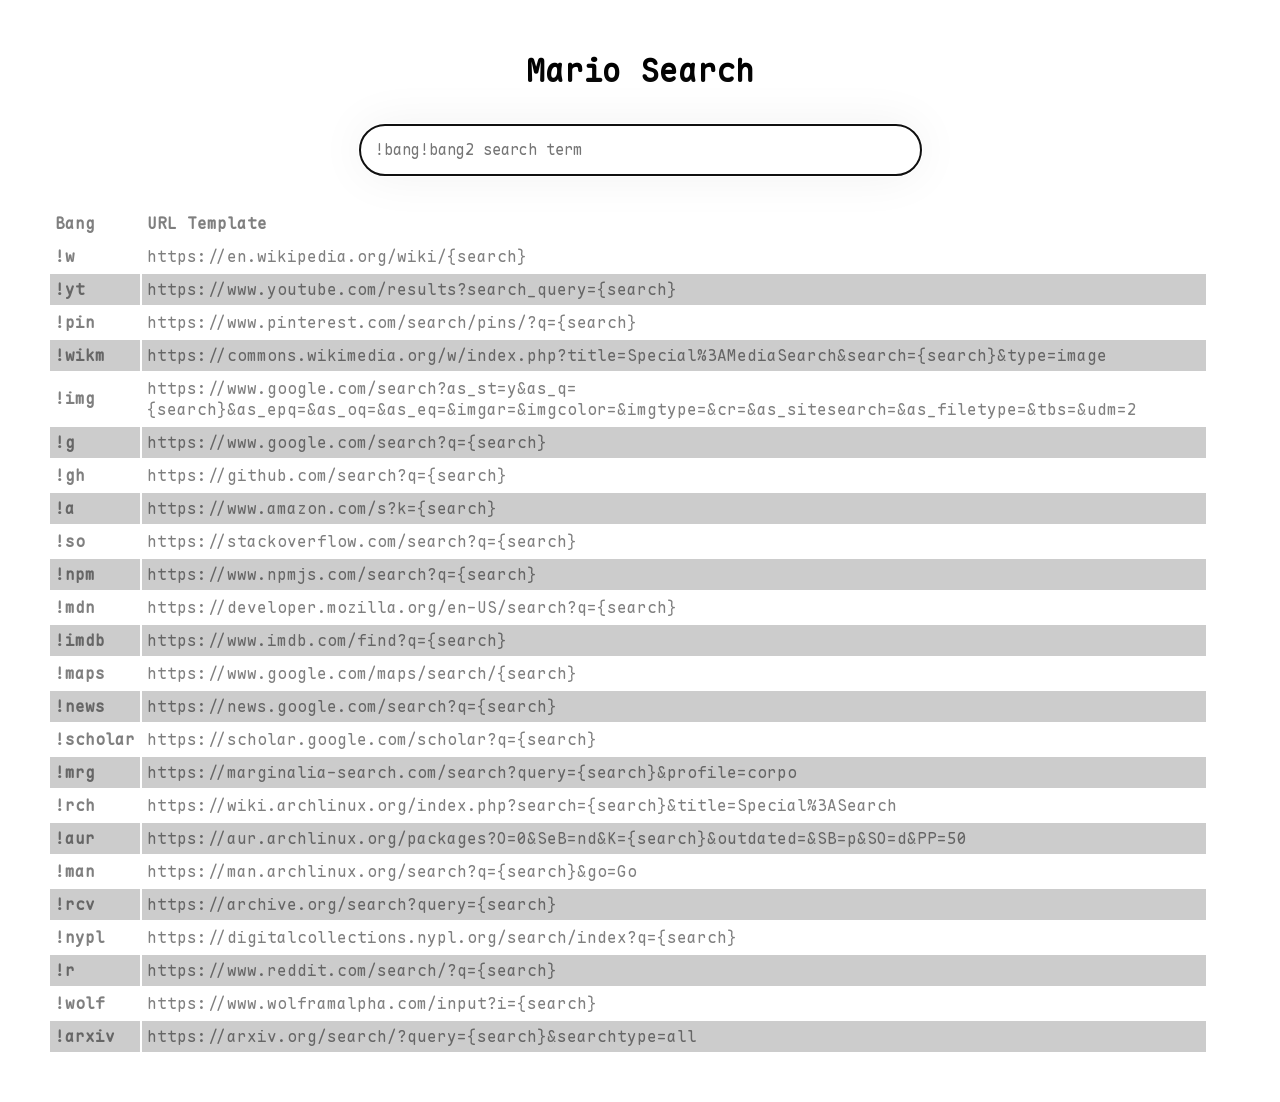
<file: index.html>
<!doctype html>
<html>
    <head>
        <meta charset="UTF-8" />
        <meta name="viewport" content="width=device-width, initial-scale=1.0" />
        <title>Mario Search</title>
        <link rel="stylesheet" href="css/styles.css" />
        <link rel="icon" href="assets/icons/favicon.ico" />
    </head>
    <body>
        <div class="head">
            <h1>Mario Search</h1>
        </div>
        <div class="inpt">
            <input
                type="search"
                id="searchInput"
                placeholder="!bang!bang2 search term"
                size="50"
                autofocus
            />
        </div>

        <div
            id="lst"
            style="color: gray;
            font-family: "NerdFontSymbols";
        ></div>
        <!--div class="new">
            <a href="additions.html">Add New Bang</a>
        </div--->
        <script src="js/bangs.js"></script>
        <script>
            function parseBangs(input) {
                const availableBangs = Object.keys(bangs);
                let remainingInput = input;
                let foundBangs = [];

                // Keep trying to match bangs from the beginning
                while (remainingInput.length > 0) {
                    let matched = false;

                    // Try to find a bang at the current position
                    for (let bang of availableBangs) {
                        if (remainingInput.startsWith(bang + " ")) {
                            foundBangs.push(bang);
                            remainingInput = remainingInput.substring(bang.length + 1).trim();
                            matched = true;
                            break;
                        } else if (remainingInput.startsWith(bang)) {
                            // Check if this is immediately followed by another bang or space
                            const nextChar = remainingInput[bang.length];
                            if (nextChar === undefined || nextChar === ' ' || nextChar === '!') {
                                foundBangs.push(bang);
                                remainingInput = remainingInput.substring(bang.length);
                                matched = true;
                                break;
                            }
                        }
                    }

                    // If no bang matched, break out of the loop
                    if (!matched) {
                        break;
                    }
                }

                // If we found bangs, the remaining input is the search term
                // Otherwise, treat the whole input as search term
                if (foundBangs.length > 0) {
                    return { bangs: foundBangs, searchTerm: remainingInput.trim() };
                } else {
                    return { bangs: [], searchTerm: input };
                }
            }

            function performSearch() {
                let input = document.getElementById("searchInput").value;
                if (!input.trim()) {
                    alert("Plz Enter search term");
                    return;
                }

                const { bangs: foundBangs, searchTerm } = parseBangs(input);
                const inputElement = document.getElementById("searchInput");

                // If no bangs found, use Google search
                if (foundBangs.length === 0) {
                    inputElement.classList.remove("bold-text");
                    const url = "https://www.google.com/search?q=" + encodeURIComponent(input);
                    window.location.href = url;
                    return;
                }

                // If we have bangs, process them
                inputElement.classList.add("bold-text");

                // If search term is empty, show alert
                if (!searchTerm) {
                    alert("Please enter a search term after the bangs");
                    return;
                }

                // Collect all valid URLs
                const urls = [];
                const invalidBangs = [];

                for (let bangCode of foundBangs) {
                    // Check if the bang exists in our bangs object
                    if (bangs[bangCode]) {
                        const url = bangs[bangCode].replace(
                            "{search}",
                            encodeURIComponent(searchTerm)
                        );
                        urls.push(url);
                    } else {
                        invalidBangs.push(bangCode);
                    }
                }

                // Show warning for invalid bangs
                if (invalidBangs.length > 0) {
                    alert(`Warning: The following bangs were not found: ${invalidBangs.join(', ')}`);
                }

                // Open all valid URLs in new tabs
                if (urls.length > 0) {
                    for (let i = 0; i < urls.length; i++) {
                        if (i === 0) {
                            // Open first URL in current tab
                            window.location.href = urls[i];
                        } else {
                            // Open remaining URLs in new tabs
                            window.open(urls[i], '_blank');
                        }
                    }
                } else {
                    // If no valid bangs found, fall back to Google
                    alert("No valid bangs found. Searching on Google instead.");
                    const url = "https://www.google.com/search?q=" + encodeURIComponent(searchTerm || input);
                    window.location.href = url;
                }
            }

            document
                .getElementById("searchInput")
                .addEventListener("keypress", function (e) {
                    if (e.key === "Enter") {
                        performSearch();
                    }
                });
        </script>
        <script src="js/list.js"></script>
    </body>
</html>
</file>
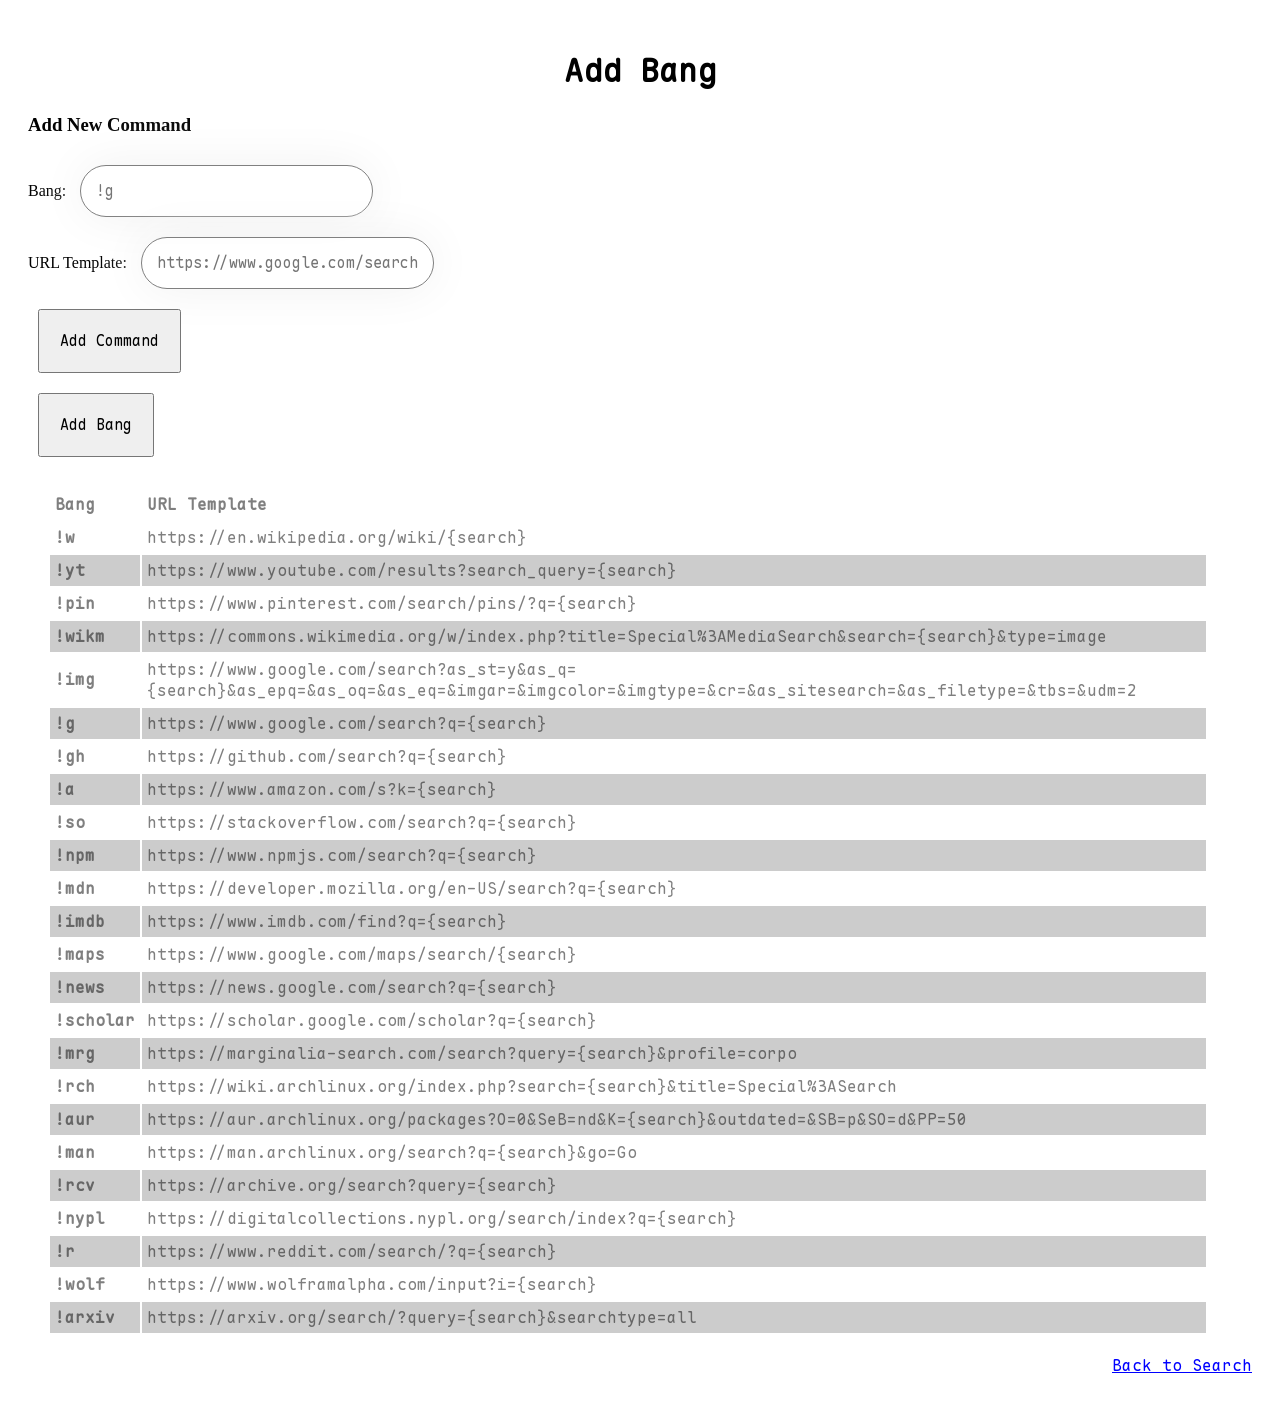
<file: additions.html>
<!doctype html>
<html>
    <head>
        <meta charset="UTF-8" />
        <meta name="viewport" content="width=device-width, initial-scale=1.0" />
        <title>Add Bangs</title>
        <link rel="stylesheet" href="css/styles.css" />
        <link rel="icon" href="assets/icons/favicon.ico" />
    </head>
    <body>
        <div class="head">
            <h1>Add Bang</h1>
        </div>
        <div class="input-section">
            <h3>Add New Command</h3>
            <div class="input-group">
                <label for="command-input">Bang:</label>
                <input type="text" id="command-input" placeholder="!g" />
            </div>
            <div class="input-group">
                <label for="url-input">URL Template:</label>
                <input
                    type="text"
                    id="url-input"
                    placeholder="https://www.google.com/search?q={search}"
                />
            </div>
            <button onclick="addCommand()">Add Command</button>

            <div id="error-message" class="error"></div>
            <div id="success-message" class="success"></div>
        </div>
        <div>
            <button type="button">Add Bang</button>
        </div>
        <div
            id="lst"
            style="color: gray; font-family: &quot;NerdFontSymbols&quot;"
        ></div>

        <script src="js/bangs.js"></script>
        <script src="js/list.js"></script>

        <div class="new">
            <a href="index.html">Back to Search</a>
        </div>
    </body>
</html>
</file>
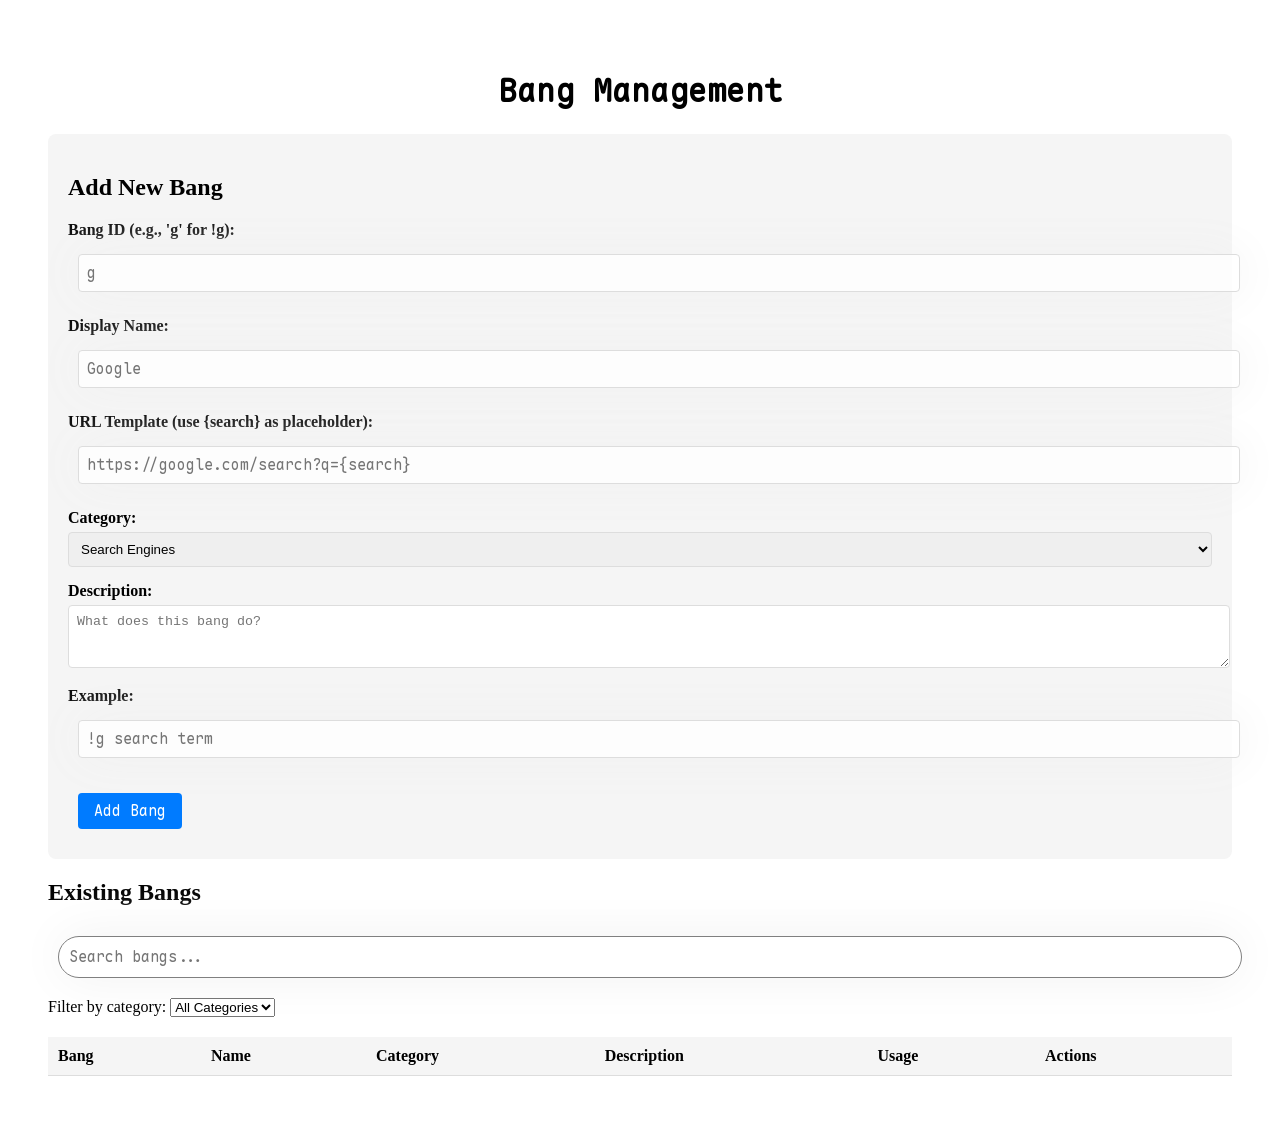
<file: admin.html>
<!doctype html>
<html>
<head>
    <meta charset="UTF-8" />
    <meta name="viewport" content="width=device-width, initial-scale=1.0" />
    <title>Mario Search - Admin Panel</title>
    <link rel="stylesheet" href="css/styles.css" />
    <style>
        .admin-container {
            max-width: 1200px;
            margin: 0 auto;
            padding: 20px;
        }
        .bang-form {
            background: #f5f5f5;
            padding: 20px;
            border-radius: 8px;
            margin-bottom: 20px;
        }
        .form-group {
            margin-bottom: 15px;
        }
        .form-group label {
            display: block;
            margin-bottom: 5px;
            font-weight: bold;
        }
        .form-group input, .form-group select, .form-group textarea {
            width: 100%;
            padding: 8px;
            border: 1px solid #ddd;
            border-radius: 4px;
        }
        .bang-table {
            width: 100%;
            border-collapse: collapse;
        }
        .bang-table th, .bang-table td {
            padding: 10px;
            text-align: left;
            border-bottom: 1px solid #ddd;
        }
        .bang-table th {
            background: #f5f5f5;
            font-weight: bold;
        }
        .btn {
            padding: 8px 16px;
            border: none;
            border-radius: 4px;
            cursor: pointer;
            margin-right: 5px;
        }
        .btn-primary {
            background: #007bff;
            color: white;
        }
        .btn-danger {
            background: #dc3545;
            color: white;
        }
        .btn-success {
            background: #28a745;
            color: white;
        }
        .search-box {
            margin-bottom: 20px;
            padding: 10px;
            width: 100%;
            box-sizing: border-box;
        }
        .category-filter {
            margin-bottom: 20px;
        }
    </style>
</head>
<body>
    <div class="admin-container">
        <h1>Bang Management</h1>
        
        <div class="bang-form">
            <h2>Add New Bang</h2>
            <form id="addBangForm">
                <div class="form-group">
                    <label for="bangId">Bang ID (e.g., 'g' for !g):</label>
                    <input type="text" id="bangId" required placeholder="g">
                </div>
                <div class="form-group">
                    <label for="bangName">Display Name:</label>
                    <input type="text" id="bangName" required placeholder="Google">
                </div>
                <div class="form-group">
                    <label for="bangUrl">URL Template (use {search} as placeholder):</label>
                    <input type="text" id="bangUrl" required placeholder="https://google.com/search?q={search}">
                </div>
                <div class="form-group">
                    <label for="bangCategory">Category:</label>
                    <select id="bangCategory" required>
                        <option value="search">Search Engines</option>
                        <option value="video">Video Platforms</option>
                        <option value="social">Social Media</option>
                        <option value="development">Developer Tools</option>
                        <option value="shopping">Shopping</option>
                        <option value="reference">Reference & Documentation</option>
                    </select>
                </div>
                <div class="form-group">
                    <label for="bangDescription">Description:</label>
                    <textarea id="bangDescription" rows="3" placeholder="What does this bang do?"></textarea>
                </div>
                <div class="form-group">
                    <label for="bangExample">Example:</label>
                    <input type="text" id="bangExample" placeholder="!g search term">
                </div>
                <button type="submit" class="btn btn-primary">Add Bang</button>
            </form>
        </div>
        
        <div>
            <h2>Existing Bangs</h2>
            <input type="text" id="searchBangs" class="search-box" placeholder="Search bangs...">
            <div class="category-filter">
                <label>Filter by category:</label>
                <select id="categoryFilter">
                    <option value="all">All Categories</option>
                </select>
            </div>
            <table class="bang-table" id="bangTable">
                <thead>
                    <tr>
                        <th>Bang</th>
                        <th>Name</th>
                        <th>Category</th>
                        <th>Description</th>
                        <th>Usage</th>
                        <th>Actions</th>
                    </tr>
                </thead>
                <tbody id="bangTableBody">
                </tbody>
            </table>
        </div>
    </div>
    
    <script src="js/bangs-manager.js"></script>
    <script>
        let currentBangs = [];
        
        async function loadAndDisplayBangs() {
            await bangsManager.loadBangs();
            currentBangs = bangsManager.getAllBangs();
            displayBangs();
            populateCategoryFilter();
        }
        
        function displayBangs() {
            const searchTerm = document.getElementById('searchBangs').value.toLowerCase();
            const categoryFilter = document.getElementById('categoryFilter').value;
            
            let filtered = currentBangs;
            
            if (searchTerm) {
                filtered = filtered.filter(b => 
                    b.id.toLowerCase().includes(searchTerm) ||
                    b.name.toLowerCase().includes(searchTerm) ||
                    b.description.toLowerCase().includes(searchTerm)
                );
            }
            
            if (categoryFilter !== 'all') {
                filtered = filtered.filter(b => b.category === categoryFilter);
            }
            
            const tbody = document.getElementById('bangTableBody');
            tbody.innerHTML = '';
            
            filtered.forEach(bang => {
                const row = tbody.insertRow();
                row.innerHTML = `
                    <td>!${bang.id}</td>
                    <td>${bang.name}</td>
                    <td>${bang.category}</td>
                    <td>${bang.description || '-'}</td>
                    <td>${bang.usageCount || 0}</td>
                    <td>
                        <button class="btn btn-danger" onclick="deleteBang('${bang.id}')">Delete</button>
                        <button class="btn" onclick="toggleBang('${bang.id}')">${bang.enabled ? 'Disable' : 'Enable'}</button>
                    </td>
                `;
            });
        }
        
        function populateCategoryFilter() {
            const select = document.getElementById('categoryFilter');
            const categories = [...new Set(currentBangs.map(b => b.category))];
            categories.forEach(cat => {
                const option = document.createElement('option');
                option.value = cat;
                option.textContent = cat;
                select.appendChild(option);
            });
        }
        
        async function deleteBang(id) {
            if (confirm('Are you sure you want to delete this bang?')) {
                bangsManager.deleteBang(id);
                await bangsManager.saveBangs();
                loadAndDisplayBangs();
            }
        }
        
        async function toggleBang(id) {
            const bang = bangsManager.getBang(id);
            if (bang) {
                bangsManager.updateBang(id, { enabled: !bang.enabled });
                await bangsManager.saveBangs();
                loadAndDisplayBangs();
            }
        }
        
        document.getElementById('addBangForm').addEventListener('submit', async (e) => {
            e.preventDefault();
            
            const newBang = {
                id: document.getElementById('bangId').value,
                name: document.getElementById('bangName').value,
                url: document.getElementById('bangUrl').value,
                category: document.getElementById('bangCategory').value,
                description: document.getElementById('bangDescription').value,
                example: document.getElementById('bangExample').value
            };
            
            if (bangsManager.addBang(newBang)) {
                await bangsManager.saveBangs();
                loadAndDisplayBangs();
                document.getElementById('addBangForm').reset();
                alert('Bang added successfully!');
            } else {
                alert('Bang with this ID already exists!');
            }
        });
        
        document.getElementById('searchBangs').addEventListener('input', displayBangs);
        document.getElementById('categoryFilter').addEventListener('change', displayBangs);
        
        loadAndDisplayBangs();
    </script>
</body>
</html>
</file>
<file: css/styles.css>
:root {
  color-scheme: light dark;
}
@font-face {
    font-family: "NerdFontSymbols";
    src:
        local("Maple Mono NF"),
        url(MapleMono-NF-Regular.ttf) format("truetype");
    font-weight: normal;
    font-style: normal;
}
body {
    background-color: light-dark(#ffffff4D, #0000004D);

    padding: 20px;
}
h1 {
    display: flex;
    justify-content: center;
    align-items: center;
    font-family: "NerdFontSymbols";
}
.inpt {
    display: flex;
    justify-content: center;
    align-items: center;
}
input {
    padding: 15px;
    border-radius: 30px;
    margin: 10px;
    font-family: "NerdFontSymbols";
    font-size: 15px;
    background-color: light-dark(#ffffffCC, #f1f1f1CC);
    box-shadow: 0px 0px 50px #f1f1f1;
    color: black;
    border-style: solid;
    border-width: 1px;
    border-color: light-dark(gray, white);
  }
button {
    padding: 20px;
    margin: 10px;
    font-size: 15px;
    font-family: "NerdFontSymbols";
}
.new {
    display: flex;
    justify-content: end;
}
a {
    font-family: "NerdFontSymbols";
    color: blue;
}
.lst {
    padding: 20px;
    max-width: 1200px;
    font-family: "NerdFontSymbols";
    color: light-dark(rgba(00, 00, 00, 0.5), rgba(255, 255, 255, 0.5));
    border-radius: 10px;
}
.lst th,
.lst td {
    padding: 5px;
    text-align: left;
}
.lst tr:nth-child(even) {
    background-color: light-dark(rgba(00, 00, 00, 0.2), rgba(255, 255, 255, 0.1));
}
code {
    font-family: "NerdFontSymbols";
}
/*.lst tr:hover {
  background-color: #ddd;
}*/

.bold-text {
    font-weight: bold;
}
</file>
